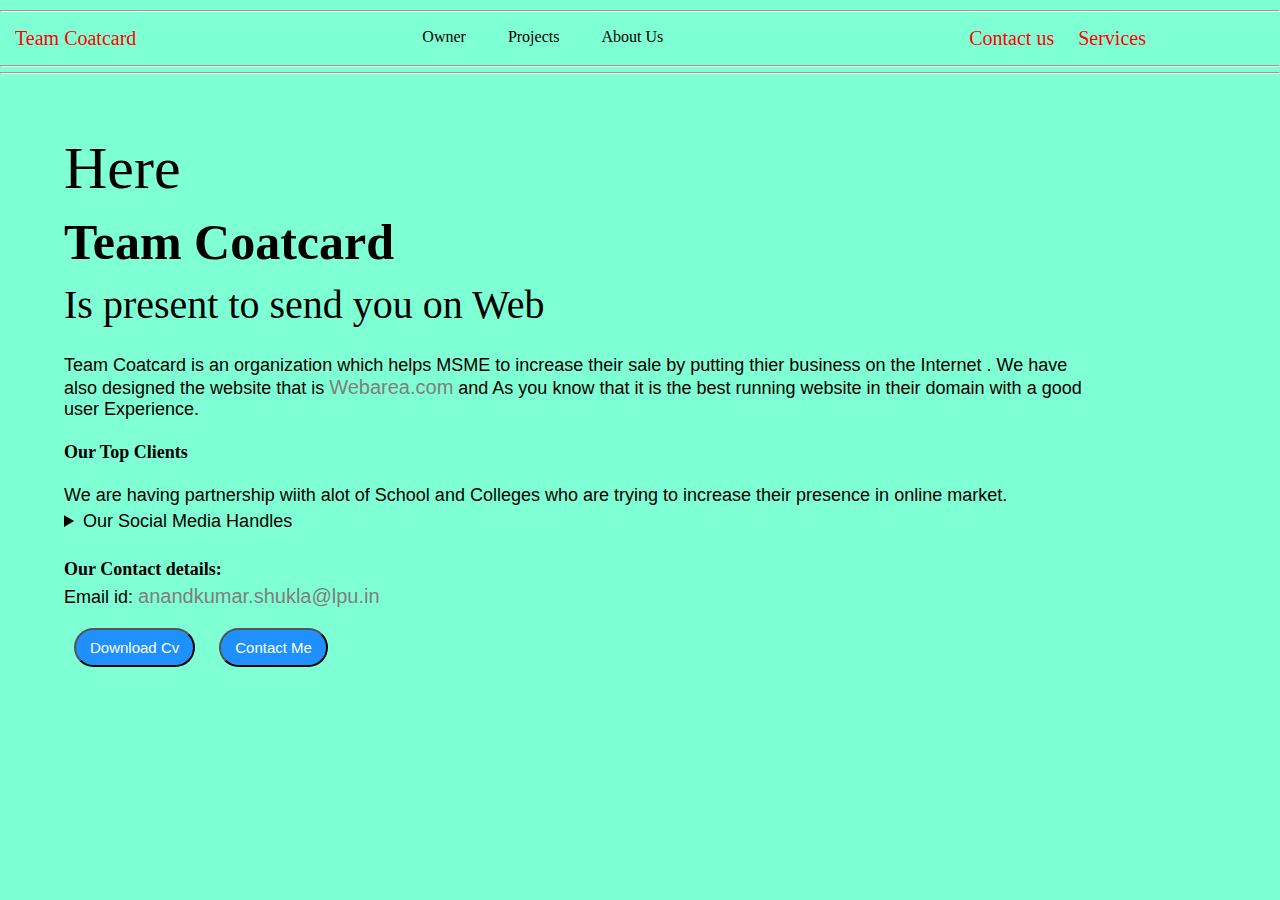
<file: index.html>
<!DOCTYPE html>
<html lang="en">

<head>
    <meta charset="UTF-8">
    <meta http-equiv="X-UA-Compatible" content="IE=edge">
    <meta name="viewport" content="width=device-width, initial-scale=1.0">
    <title>Coatcard</title>
    <link rel="stylesheet" href="style.css">
</head>

<body>
    <hr>
    <div class="container">
        <div class="left">
            <ul>
                <a href="index.html">Team Coatcard</a>
            </ul>
        </div>
        <div class="mid">
            <ul>
                <li class="navbar"><a href="Short Inrto.html">Owner</a></li>
                <li class="navbar"><a href="projects.html">Projects</a></li>
                <li class="navbar"><a href="My intro.html">About Us</a></li>
            </ul>
        </div>
        <div class="right">
            <ul>
                <a href="contact us.html">Contact us</a>
                <a href="services.html">Services</a>
            </ul>
        </div>

    </div>
    <hr>
    <hr><div class="main">
        <div class="infocontainer">

            <div class="devinfo">
                <div class="hello">Here</div>
                <div class="name">Team Coatcard </div>
                <div class="about">Is present to send you on Web</div>
                <div class="moreabout">Team Coatcard is an organization which helps MSME to increase their sale by putting thier business on the Internet .
                    We have also designed the website that is <a
                        href="https://thecoatcard.github.io/Webarea.com/">Webarea.com</a> and As you know that it is the best running website in their domain with a good user Experience.
                    <h4 class="moreabout" style="font-weight: bold; font-family: cursive;">Our Top Clients
                    </h4>
                    <p class="moreabout">We are having partnership wiith alot of School and Colleges who are trying to increase their presence in online market.</p>
                    <details>
                        <summary>Our Social Media Handles</summary>
                        <p class="moreabout"><a
                            href="https://github.com/thecoatcard">Official Github</a>
                        <p class="moreabout"><a
                            href="https://www.linkedin.com/in/anand-kumar-shukla-09207a248">Official linkedin</a>
                        </p>
                    </details>
                    <h4 class="moreabout" style="font-weight: bold; font-family: cursive;">Our Contact details:</h4>
                     Email id: <a
                        href="mailto:anandkumar.shukla@lpu.in">anandkumar.shukla@lpu.in</a></p>
                </div>
                <div class="button">
                    <a href="/cv.png" target="_blank"> <button>Download Cv</button></a>
                    <a href="/contact us.html"><button>Contact Me</button></a>
                </div>
            </div>
            <div class="devpic">
                <!-- <dfn title="Anand Kumar Shukla"><img src="/dev (1).png" alt="Devloper img"></dfn> -->

            </div>
        </div>
    </div>
</body>

</html>
</file>
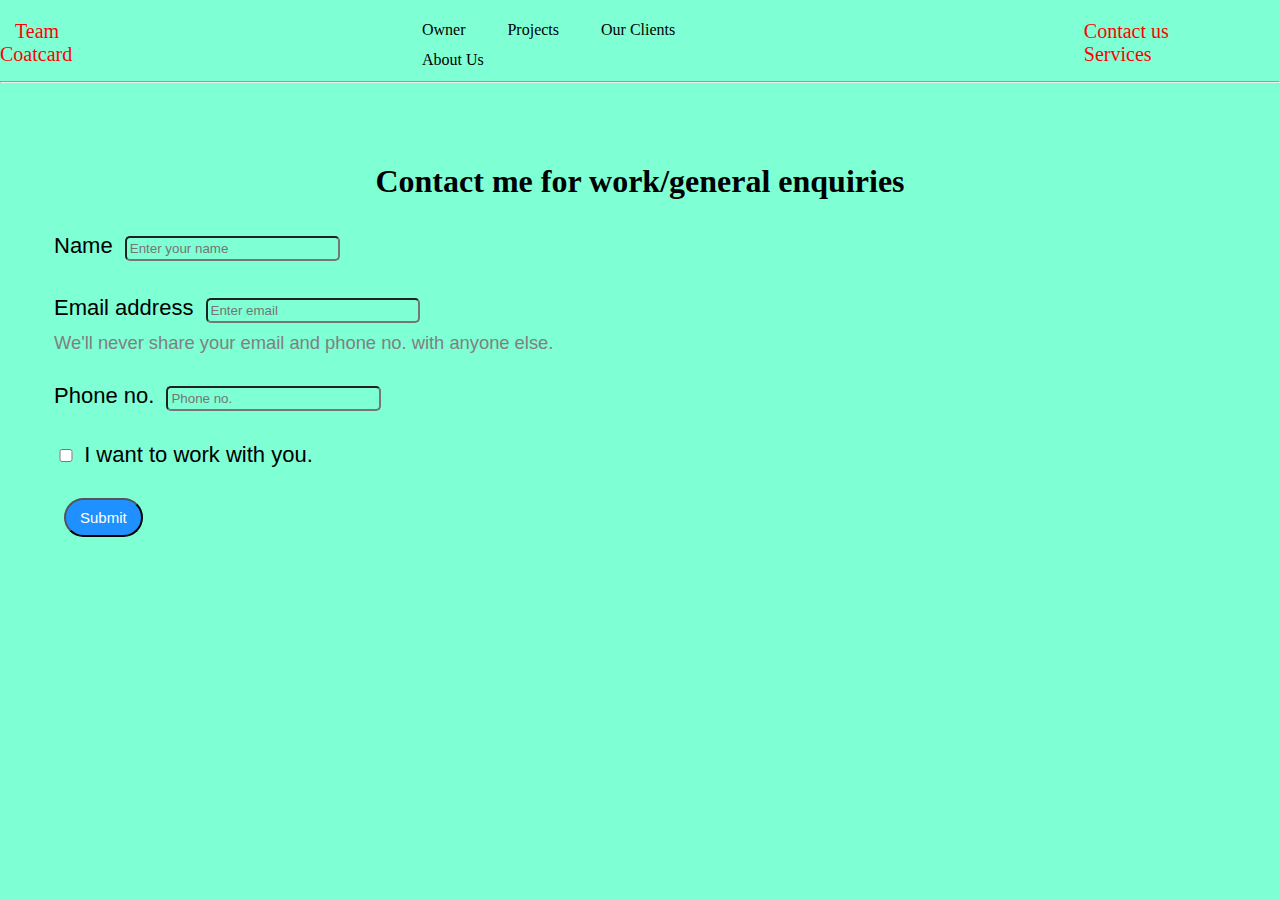
<file: contact us.html>
<!DOCTYPE html>
<html lang="en">

<head>
    <meta charset="UTF-8">
    <meta http-equiv="X-UA-Compatible" content="IE=edge">
    <meta name="viewport" content="width=device-width, initial-scale=1.0">
    <title>My Portfolio</title>
    <link rel="stylesheet" href="style.css">
    <link rel="shortcut icon" href="/favicon.ico" type="image/x-icon">
</head>

<body>
    <div class="container">
        <div class="left">
            <ul>
                <a href="">Team Coatcard</a>
            </ul>
        </div>
        <div class="mid">
            <ul>
                <li class="navbar"><a href="Short Inrto.html">Owner</a></li>
                <li class="navbar"><a href="">Projects</a></li>
                <li class="navbar"><a href="">Our Clients</a></li>
                <li class="navbar"><a href="My intro.html">About Us</a></li>
            </ul>
        </div>
        <div class="right">
            <ul>
                <a href="contact us.html">Contact us</a>
                <a href="services.html">Services</a>
            </ul>
        </div>

    </div>
    <hr>
        <div class="contactform">
            <h1>Contact me for work/general enquiries</h1>
            <div class="form">
                <form>
                    <div class="form-group">
                        <label for="exampleInputEmail1">Name</label>
                        <input type="email" class="form-control" id="clientemail" aria-describedby="emailHelp"
                            placeholder="Enter your name">
                    </div>
                    <div class="form-group">
                        <label for="exampleInputEmail1">Email address</label>
                        <input type="email" class="form-control" id="clientemail" aria-describedby="emailHelp"
                            placeholder="Enter email">
                        <small id="emailHelp" class="form-text text-muted"> <br> We'll never share your email and phone
                            no. with anyone else.</small>
                    </div>

                    <div class="form-group">
                        <label for="exampleInputPassword1">Phone no.</label>
                        <input type="Phone no." class="form-control" id="clientphone" placeholder="Phone no.">
                    </div>
                    <div class="form-group form-check" id="isclient">
                        <input type="checkbox" class="form-check-input" id="isclient">
                        <label class="form-check-label" for="isclient">I want to work with you.</label>
                    </div>
                    <div class="button">
                        <button type="submit" class="button">Submit</button>
                    </div>
                    
                </form>
            </div>
        </div>
    </div>
    <footer></footer>
</body>

</html>
</file>
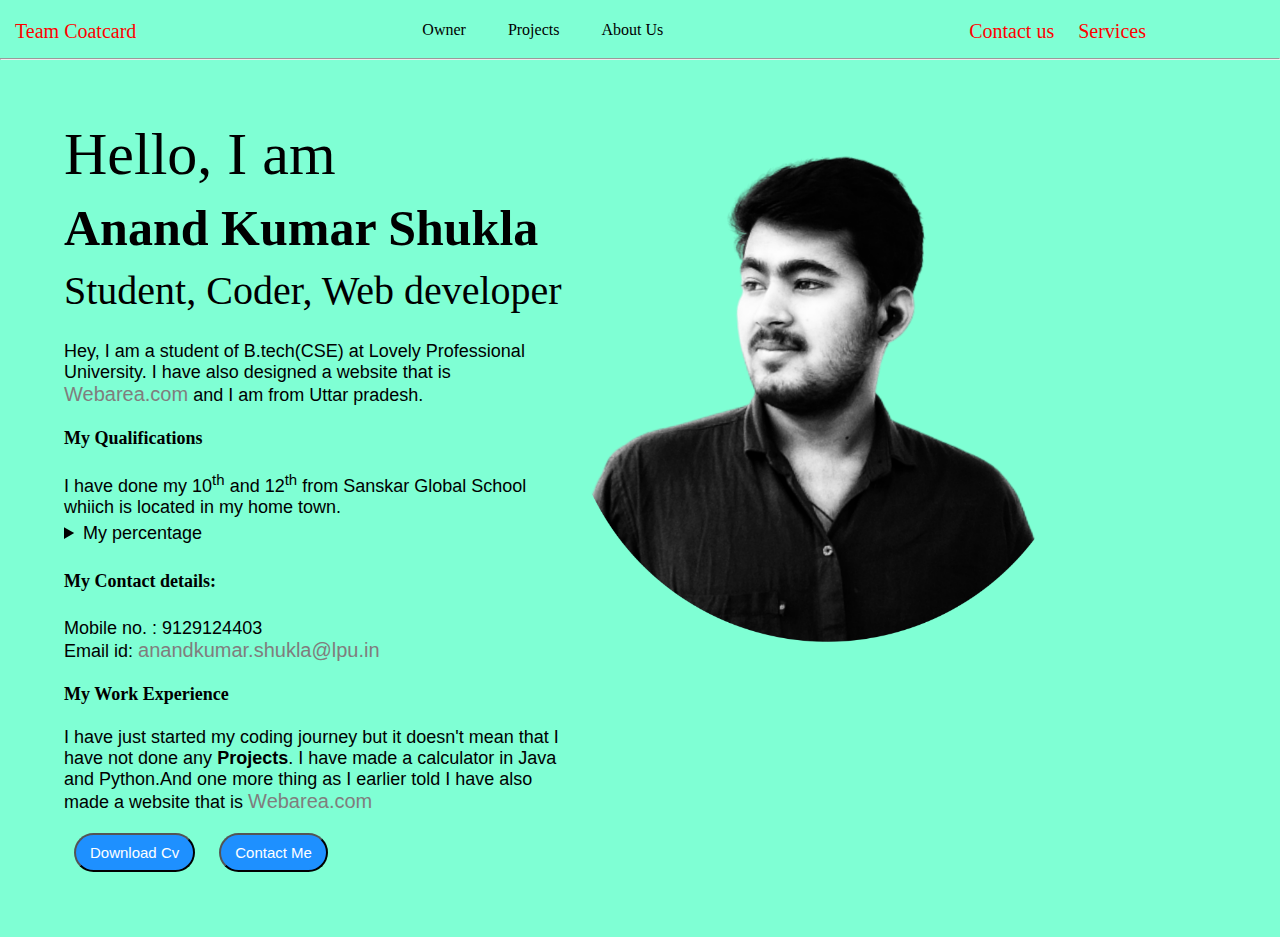
<file: My intro.html>
<!DOCTYPE html>
<html lang="en">

<head>
    <meta charset="UTF-8">
    <meta http-equiv="X-UA-Compatible" content="IE=edge">
    <meta name="viewport" content="width=device-width, initial-scale=1.0">
    <title>My Portfolio</title>
    <link rel="stylesheet" href="style.css">
    <link rel="shortcut icon" href="/favicon.ico" type="image/x-icon">
</head>

<body>
    <div class="container">
        <div class="left">
            <ul>
                <a href="">Team Coatcard</a>
            </ul>
        </div>
        <div class="mid">
            <ul>
                <li class="navbar"><a href="Short Inrto.html">Owner</a></li>
                <li class="navbar"><a href="projects.html">Projects</a></li>                
                <li class="navbar"><a href="My intro.html">About Us</a></li>
            </ul>
        </div>
        <div class="right">
            <ul>
                <a href="contact us.html">Contact us</a>
                <a href="services.html">Services</a>
            </ul>
        </div>

    </div>
    <hr><div class="main">
            <div class="infocontainer">

                <div class="devinfo">
                    <div class="hello">Hello, I am </div>
                    <div class="name">Anand Kumar Shukla</div>
                    <div class="about">Student, Coder, Web developer</div>
                    <div class="moreabout">Hey, I am a student of B.tech(CSE) at Lovely Professional University.
                        I have also designed a website that is <a
                            href="https://thecoatcard.github.io/Webarea.com/">Webarea.com</a> and I am from Uttar
                        pradesh.
                        <h4 class="moreabout" style="font-weight: bold; font-family: cursive;">My Qualifications
                        </h4>
                        <p class="moreabout">I have done my 10<sup>th</sup> and 12<sup>th</sup> from Sanskar Global
                            School whiich is located in my home town. </p>
                        <details>
                            <summary>My percentage</summary>
                            <p class="moreabout">10<sup>th</sup> : 75%
                                <br>12<sup>th</sup> : 86.6%
                            </p>
                        </details>
                        <h4 class="moreabout" style="font-weight: bold; font-family: cursive;">My Contact details:</h4><br>
                        Mobile no. : 9129124403 <br> Email id: <a
                            href="mailto:anandkumar.shukla@lpu.in">anandkumar.shukla@lpu.in</a></p>

                        <h4 class="moreabout" style="font-weight: bold; font-family: cursive;">My Work Experience
                        </h4>
                        <p class="moreabout">I have just started my coding journey but it doesn't mean that I have
                            not done any <strong>Projects</strong>. I have made a calculator in Java and Python.And
                            one more thing as I earlier told I have also made a website that is <a
                                href="https://thecoatcard.github.io/Webarea.com/">Webarea.com</a>



                    </div>
                    <div class="button">
                        <a href="/cv.png" target="_blank"> <button>Download Cv</button></a>
                        <a href="/contact us.html"><button>Contact Me</button></a>
                    </div>
                </div>
                <div class="devpic">
                    <dfn title="Anand Kumar Shukla"><img src="dev (1).png" alt="Devloper img"></dfn>

                </div>
            </div>
        </div>
    </div>
</body>

</html>
</file>
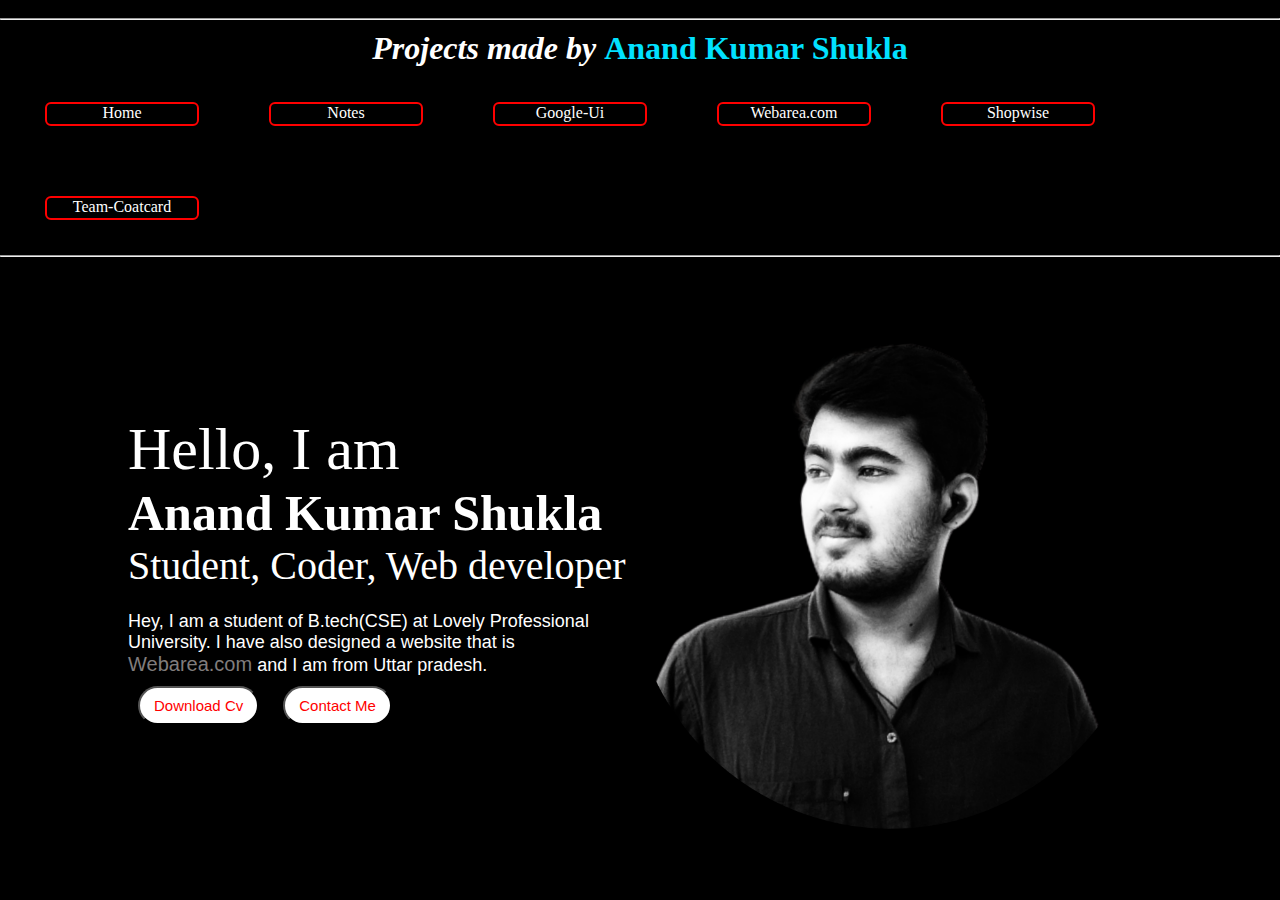
<file: projects.html>
<!DOCTYPE html>
<html lang="en">
<head>
    <meta charset="UTF-8">
    <meta http-equiv="X-UA-Compatible" content="IE=edge">
    <meta name="viewport" content="width=device-width, initial-scale=1.0">
    <title>Projects</title>
    <link rel="stylesheet" href="prstyle.css">
</head>
<body>
    <div class="container"><br><hr>
        <h1>Projects made by <a href="https://thecoatcard.github.io/Portfolio/">Anand Kumar Shukla</a></h1>
        <div class="navbar">
            
            <ul>
                <li class="home"><a href="index.html">Home</a></li>

                <li><a href="https://thecoatcard.github.io/Notes/" target="_blank">Notes</a></li>
                <li><a href="https://thecoatcard.github.io/google-ui/" target="_blank">Google-Ui</a></li>
                <li><a href="https://thecoatcard.github.io/Webarea.com/" target="_blank">Webarea.com</a></li>
                <li><a href="https://thecoatcard.github.io/shopwise-college-/" target="_blank">Shopwise</a></li>
                <li><a href="https://thecoatcard.github.io/Team-Coatcard/" target="_blank">Team-Coatcard</a></li> 
            </ul>
        </div><hr>
        <div class="main">
            <div class="infocontainer">
                <div class="devinfo">
                    <div class="hello">Hello, I am </div>
                    <div class="name">Anand Kumar Shukla</div>
                    <div class="about">Student, Coder, Web developer</div>
                    <div class="moreabout">Hey, I am a student of B.tech(CSE) at Lovely Professional University.
                        I have also designed a website that is <a href="https://thecoatcard.github.io/Webarea.com/">Webarea.com</a> and I am from Uttar pradesh.
                    </div>
                    <div class="button">
                        <a href="/cv.png" target="_blank"> <button>Download Cv</button></a>
                        <a href="/contact us.html"><button>Contact Me</button></a>
                    </div>
                </div>
                <div class="devpic">
                    <dfn title="Anand Kumar Shukla"><img src="dev (1).png" alt="Devloper img"></dfn>

                </div>
            </div>
        </div>
    </div>
</body>
</html>
</file>
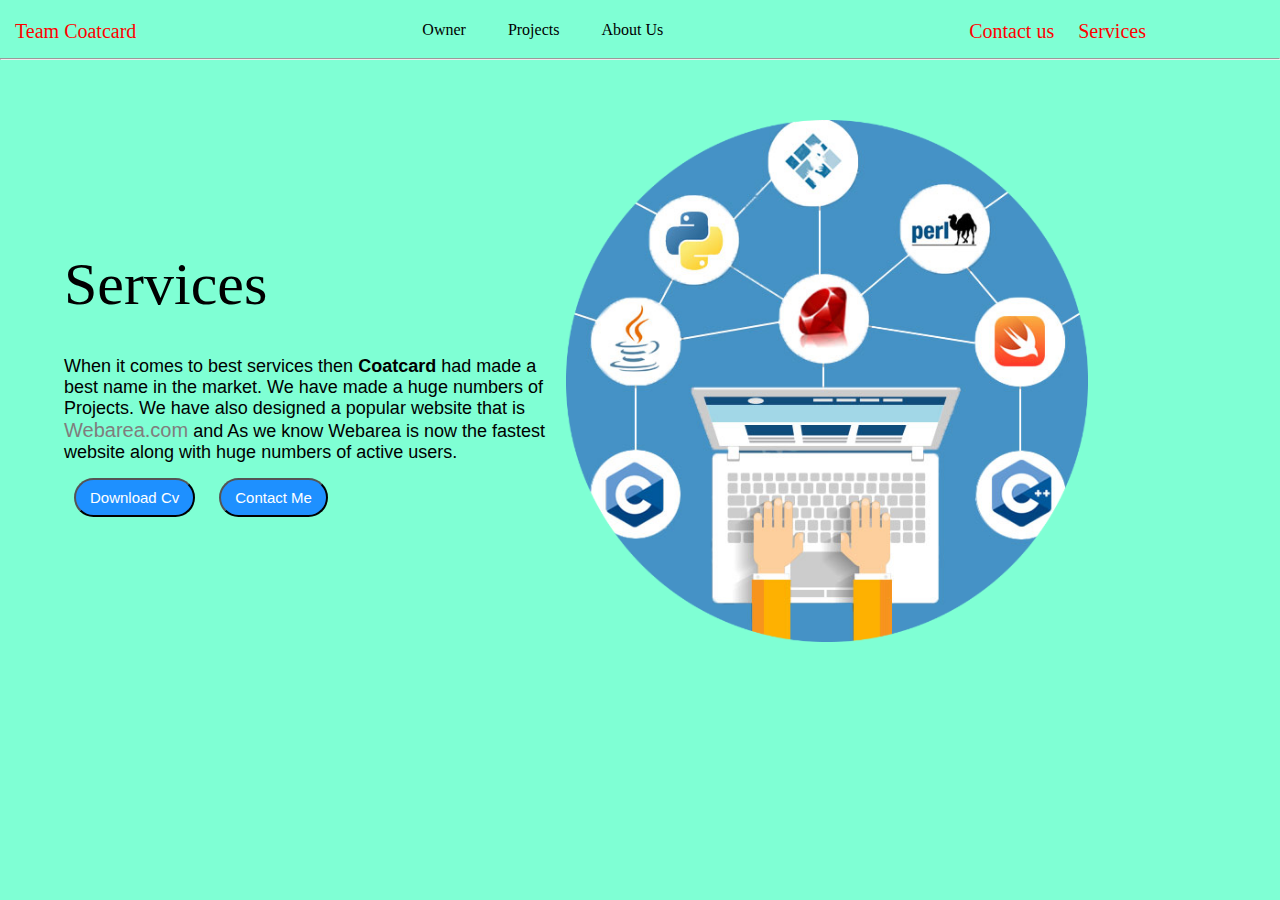
<file: services.html>
<!DOCTYPE html>
<html lang="en">

<head>
    <meta charset="UTF-8">
    <meta http-equiv="X-UA-Compatible" content="IE=edge">
    <meta name="viewport" content="width=device-width, initial-scale=1.0">
    <title>My Portfolio</title>
    <link rel="stylesheet" href="style.css">
    <link rel="shortcut icon" href="/favicon.ico" type="image/x-icon">
</head>

<body>
    <div class="container">
        <div class="left">
            <ul>
                <a href="">Team Coatcard</a>
            </ul>
        </div>
        <div class="mid">
            <ul>
                <li class="navbar"><a href="Short Inrto.html">Owner</a></li>
                <li class="navbar"><a href="projects.html">Projects</a></li>                
                <li class="navbar"><a href="My intro.html">About Us</a></li>
            </ul>
        </div>
        <div class="right">
            <ul>
                <a href="contact us.html">Contact us</a>
                <a href="/services.html">Services</a>
            </ul>
        </div>

    </div>
    <hr>
        <div class="main">
            <div class="infocontainer">
                <div class="devinfo">
                    <div class="hello">Services </div>
                    <div class="about"></div>
                    <div class="moreabout">When it comes to best services then <strong>Coatcard</strong> had made a best name in the market. We have made a huge numbers of Projects.
                        We have also designed a popular website that is <a href="https://thecoatcard.github.io/Webarea.com/">Webarea.com</a> and As we know Webarea is now the fastest website along with huge numbers of active users.
                    </div>
                    <div class="button">
                        <a href="cv.png" target="_blank"> <button>Download Cv</button></a>
                        <a href="contact us.html"><button>Contact Me</button></a>
                    </div>
                </div>
                <div class="devpic">
                    <dfn title="Anand Kumar Shukla"><img src="lang.png" alt="Devloper img"></dfn>
                </div>
            </div>
        </div>
    </div>
</body>

</html>
</file>
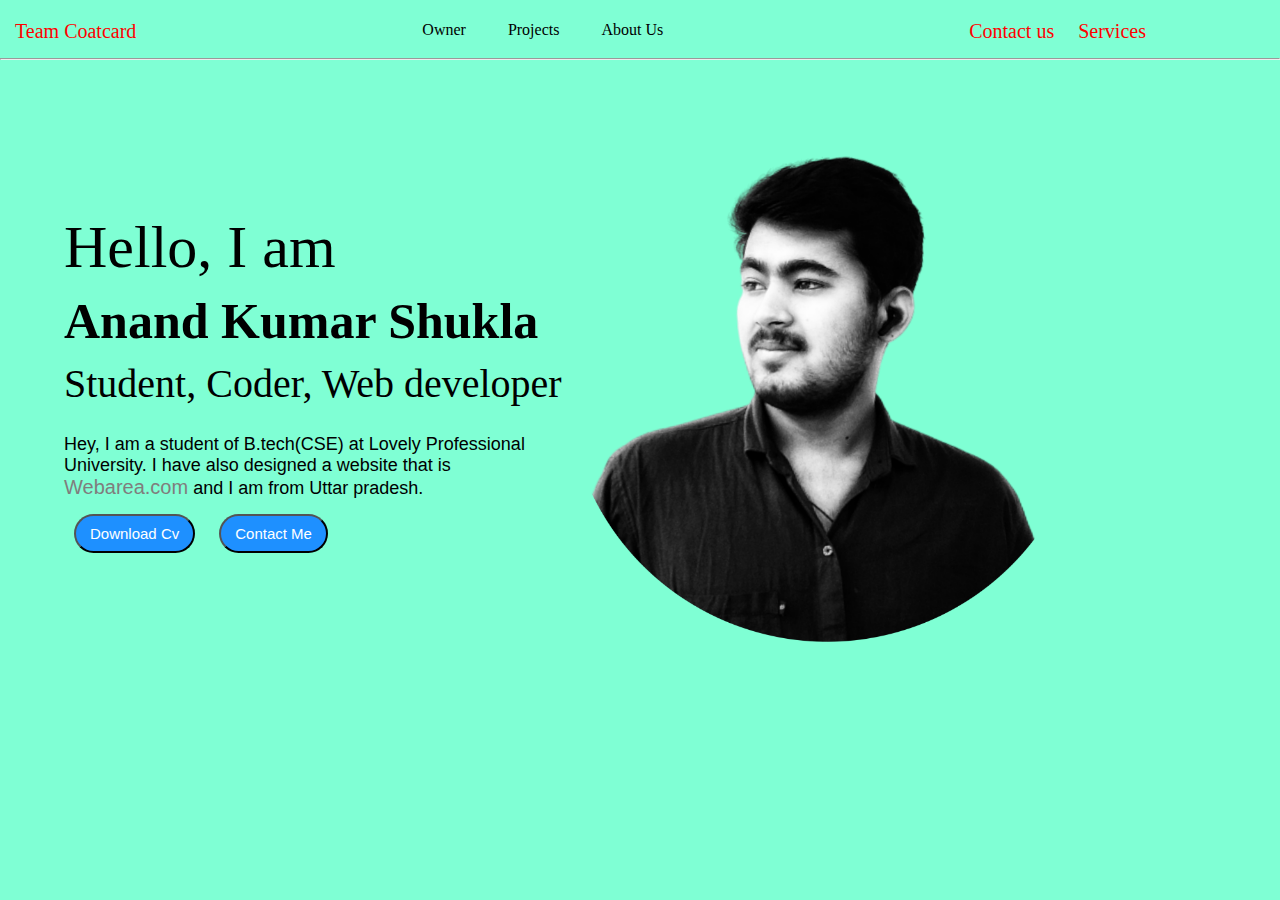
<file: Short Inrto.html>
<!DOCTYPE html>
<html lang="en">

<head>
    <meta charset="UTF-8">
    <meta http-equiv="X-UA-Compatible" content="IE=edge">
    <meta name="viewport" content="width=device-width, initial-scale=1.0">
    <title>My Portfolio</title>
    <link rel="stylesheet" href="style.css">
    <link rel="shortcut icon" href="favicon.ico" type="image/x-icon">
</head>

<body>
    <div class="container">
        <div class="left">
            <ul>
                <a href="index.html">Team Coatcard</a>
            </ul>
        </div>
        <div class="mid">
            <ul>
                <li class="navbar"><a href="Short Inrto.html">Owner</a></li>
                <li class="navbar"><a href="projects.html">Projects</a></li>                
                <li class="navbar"><a href="My intro.html">About Us</a></li>
            </ul>
        </div>
        <div class="right">
            <ul>
                <a href="contact us.html">Contact us</a>
                <a href="services.html">Services</a>
            </ul>
        </div>

    </div>
    <hr>         
        <div class="main">
            <div class="infocontainer">
                <div class="devinfo">
                    <div class="hello">Hello, I am </div>
                    <div class="name">Anand Kumar Shukla</div>
                    <div class="about">Student, Coder, Web developer</div>
                    <div class="moreabout">Hey, I am a student of B.tech(CSE) at Lovely Professional University.
                        I have also designed a website that is <a href="https://thecoatcard.github.io/Webarea.com/">Webarea.com</a> and I am from Uttar pradesh.
                    </div>
                    <div class="button">
                        <a href="/cv.png" target="_blank"> <button>Download Cv</button></a>
                        <a href="/contact us.html"><button>Contact Me</button></a>
                    </div>
                </div>
                <div class="devpic">
                    <dfn title="Anand Kumar Shukla"><img src="dev (1).png" alt="Devloper img"></dfn>

                </div>
            </div>
        </div>
    </div>
    <footer></footer>
</body>

</html>
</file>
<file: style.css>
*{
    padding: 0px;
    margin: 5px 0px;
    background-color: aquamarine;
}
.container{
    display: flex;
}
.left a{
    margin-left: 15px;
    text-decoration: none;
    color: red;
    font-family: cursive;
    font-size: 20px;
}
.navbar a{
    margin-left: 30px;
    text-decoration: none;
    color: black;
}
.mid{
    margin: 0px 250px;
}
.right{
    margin-left: 50px;
    float: right;
}
.left{
    float: left;
}
.mid li {
    margin: 50px 50px;
    list-style: none;
    float: left;
    margin: 6px;
}
.right li{
    list-style: none;
    float: left;
    margin: 6px;
}
.right a{
    margin-right: 20px;
    text-decoration: none;
    color: red;
    font-family: cursive;
    font-size: 20px;
}
/* portfoilo css */
@import url('https://fonts.googleapis.com/css2?family=Signika+Negative:wght@600&display=swap');
@import url('https://fonts.googleapis.com/css2?family=Source+Serif+Pro:ital,wght@1,300&display=swap');


.main {
    /* background-color: yellow; */
    width: 90vw;
}

.container {
    display: flex;
}

.infocontainer {
    /* background-color: rgb(144, 243, 51); */
    /* height: 58vh; */
    width: 80vw;
    margin: 50px auto;
    display: flex;
    justify-content: space-around;
}

.hello {
    font-size: 60px;
}

.name {
    font-size: 50px;
    font-weight: bold;

}

.about {
    font-size: 40px;
}

.moreabout {
    margin-top: 22px;
    font-family: 'Signika Negative', sans-serif;
    font-size: 18px;
    
}

.moreabout a {
    color: rgb(128, 125, 125);
    text-decoration: none;
    font-size: 20px;
}

.moreabout a:hover {
    color: red;
    font-weight: bold;
}

.button {
    margin-top: 10px;

}

.button button {
    padding: 9px 14px;
    border-radius: 20px;
    color: white;
    background-color: dodgerblue;
    font-size: 15px;
    margin: 0 10px;
    cursor: pointer;
    font-family: 'Signika Negative', sans-serif;
}
.button button:hover{
    background-color: white;
    color: dodgerblue;
}
.devinfo {
    display: flex;
    justify-content: center;
    flex-direction: column;
    font-family: 'Source Serif Pro', serif;
}

.devpic img {
    height: 58vh;
}
.form-group{
    font-size: 22px;

}
.contactform{
    font-family: 'Signika Negative', sans-serif;
    padding: 0 34px;
    padding-top: 70px;
}
.contactform h1{
    font-family: 'Source Serif Pro', serif;
    text-align: center;
}
.contactform div{
    padding: 10px;
}
#emailHelp{
    color: gray;
    margin: 0 5px;
}
#emailHelp:hover{
    color: rgb(209, 135, 135);
    
}
.contactform form div input{
    width: 16vw;
    border-radius: 5px;
    margin: 6px;
    padding: 3px;
}
#isclient{
    flex-direction: row;
}
#isclient input{
    width: 24px;
    margin: 3px 0;
}
.services{
    font-size: 55px;
    padding-left: 25px;
    float: left;
    
}
.h1-s{
    font-size: 75px;
    text-align: center;
    padding: 9px 14px;
    border-radius: 20px;
    color: white;
    background-color: dodgerblue;
    font-size: 25px;
    margin: 0 10px;
    cursor: pointer;
    font-family: 'Signika Negative', sans-serif;
}
.h1-s:hover{
    color: rgb(0, 0, 0);
}
.services2{
    font-size: 55px;
    padding-right: 25px;
    float: right;
    margin-right: 75px;
}
.li-s{

    margin: 35px 75px;
    list-style: none;
}
.btn-s{
    padding: 9px 14px;
    border-style: dashed;
    border-radius: 20px;
    color: white;
    background-color: dodgerblue;
    font-size: 25px;
    margin: 0 10px;
    cursor: pointer;
    font-family: 'Signika Negative', sans-serif;
}
.btn-s:hover{
    background-color: white;
    color: dodgerblue;
}
.blog-h{
    padding: 5px 20px;
    font-family: Cambria, Cochin, Georgia, Times, 'Times New Roman', serif;
    font-size: 20px;
}
.blog-h a {
    color: rgb(128, 125, 125);
    text-decoration: none;
    font-size: 20px;
}

.blog-h a:hover {
    color: red;
    font-weight: bold;
}
</file>
<file: prstyle.css>
*{
    color: white;
    background-color: black;
    margin: 0;
    padding: 0;
}
h1{
    margin-left: 10px;
    margin-right: 10px;
    margin-top: 10px;
    text-align: center;
    color: white;
    font-style: italic;
}
h1 a {
    font-style:normal;
    text-decoration: none;
    color: rgb(1, 225, 255);
}                                                                                                                                                                                                                                                                                                                                                                   
h1 a:hover {
    color: rgb(255, 0, 0);
}

.navbar{
    border-top:none;
    margin-left: 10px;
    margin-right: 10px;
    display: flex;
}
.navbar li{
    float: left;
    list-style: none;
    margin: 35px;
    margin-left: 35px;
    height: 20px;
    width: 150px;
    border: 2px solid rgb(255, 0, 0);
    border-radius: 6px;
    text-align: center;
}
.navbar li a{
    padding:auto;
    color: white;
    text-decoration: none;
}
.navbar li a:hover{
    color: rgb(255, 0, 0);
}
.home li a {
    color: blueviolet;
}

.infocontainer {
    width: 80vw;
    margin: 50px auto;
    display: flex;
    justify-content: space-around;
}

.hello {
    font-size: 60px;
}

.name {
    font-size: 50px;
    font-weight: bold;

}

.about {
    font-size: 40px;
}

.moreabout {
    margin-top: 22px;
    font-family: 'Signika Negative', sans-serif;
    font-size: 18px;
    
}

.moreabout a {
    color: rgb(128, 125, 125);
    text-decoration: none;
    font-size: 20px;
}

.moreabout a:hover {
    color: red;
    font-weight: bold;
}

.button {
    margin-top: 10px;

}

.button button {
    padding: 9px 14px;
    border-radius: 20px;
    color: rgb(255, 0, 0);
    background-color: rgb(255, 255, 255);
    font-size: 15px;
    margin: 0 10px;
    cursor: pointer;
    font-family: 'Signika Negative', sans-serif;
}
.button button:hover{
    background-color: rgb(0, 0, 0);
    color: rgb(255, 0, 0);
}
.devinfo {
    display: flex;
    justify-content: center;
    flex-direction: column;
    font-family: 'Source Serif Pro', serif;
}

.devpic img {
    height: 58vh;
}
.form-group{
    font-size: 22px;

}
.contactform{
    font-family: 'Signika Negative', sans-serif;
    padding: 0 34px;
    padding-top: 70px;
}
.contactform h1{
    font-family: 'Source Serif Pro', serif;
    text-align: center;
}
.contactform div{
    padding: 10px;
}
#emailHelp{
    color: gray;
    margin: 0 5px;
}
#emailHelp:hover{
    color: rgb(209, 135, 135);
    
}
.contactform form div input{
    width: 16vw;
    border-radius: 5px;
    margin: 6px;
    padding: 3px;
}
</file>
